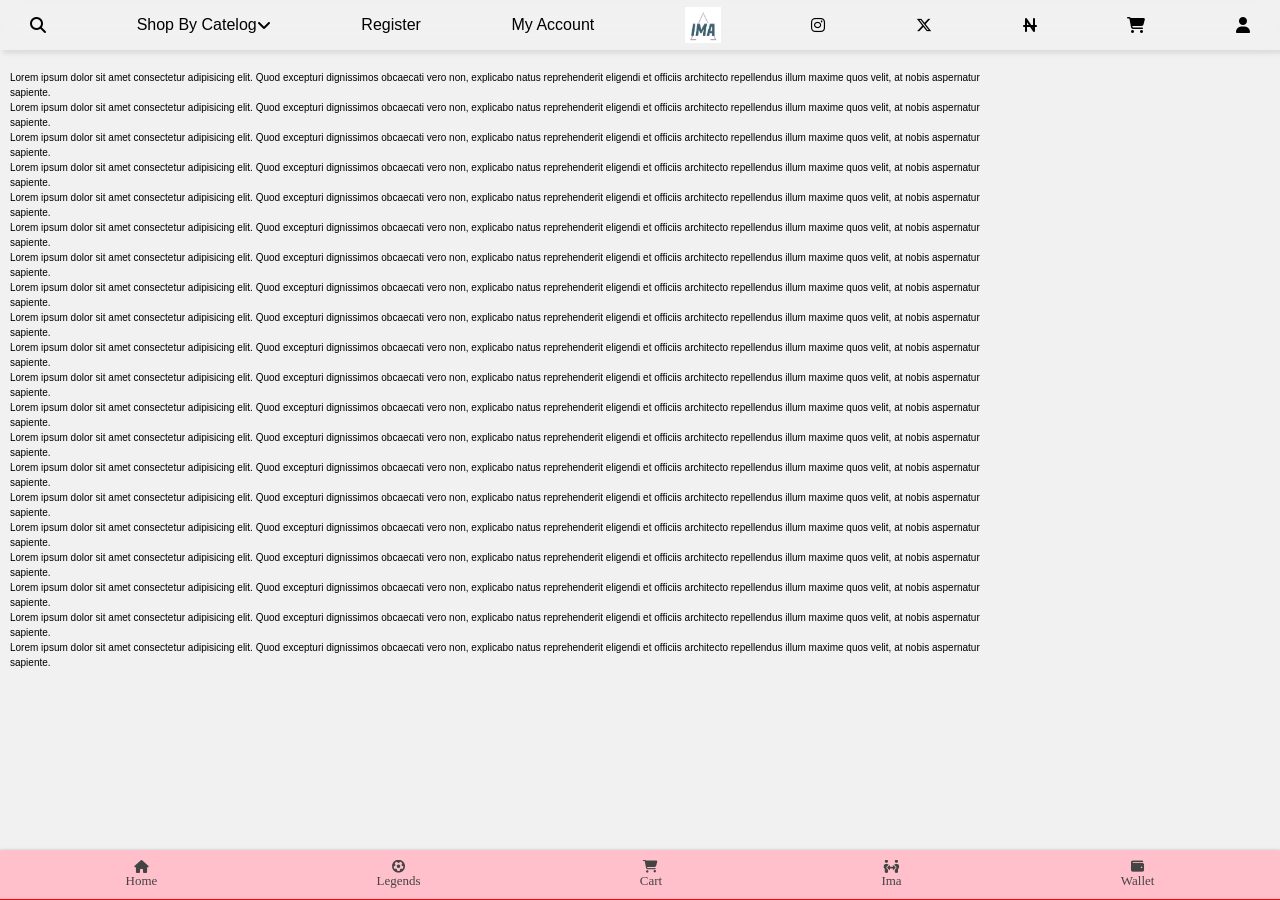
<file: index.html>
<!DOCTYPE html>
<html lang="en">
  <head>
    <meta charset="UTF-8" />
    <meta name="viewport" content="width=device-width, initial-scale=1.0" />
    <title>head-tag</title>
    <link rel="stylesheet" href="header.css" />
    <link
      rel="stylesheet"
      href="https://cdnjs.cloudflare.com/ajax/libs/font-awesome/6.7.2/css/all.min.css"
      integrity="sha512-Evv84Mr4kqVGRNSgIGL/F/aIDqQb7xQ2vcrdIwxfjThSH8CSR7PBEakCr51Ck+w+/U6swU2Im1vVX0SVk9ABhg=="
      crossorigin="anonymous"
      referrerpolicy="no-referrer"
    />
  </head>
  <body>
    <nav id="UseBar">
      <ul class="sidebar">
        <li onclick="hideSidebar()">
          <a href="#"><i class="fa-solid fa-backward"></i></a>
        </li>
        <li>
          <a href="#">Shop By Catelog<i class="fa-solid fa-angle-down"></i></a>
        </li>
        <li><a href="#">Register</a></li>
        <li><a href="#">My Account</a></li>
      </ul>

      <ul class="secondbar">
        <li class="tug-button" onclick="showSidebar()">
          <a href="#"><i class="fa-solid fa-bars"></i></a>
        </li>
        <li>
          <a href="#"><i class="fa-solid fa-magnifying-glass"></i></a>
        </li>
        <li class="hideOnMobileDive">
          <a href="#">Shop By Catelog<i class="fa-solid fa-angle-down"></i></a>
        </li>
        <li class="hideOnMobileDive">
          <a href="#">Register</a>
        </li>
        <li class="hideOnMobileDive"><a href="#">My Account</a></li>
        <li>
          <a href="#"><img class="photo-logo" src="logo.jpg" alt="logo" /></a>
        </li>
        <li class="hideOnMobileDive">
          <a href="#"><i class="fa-brands fa-instagram"></i></a>
        </li>
        <li class="hideOnMobileDive">
          <a href="#"><i class="fa-brands fa-x-twitter"></i></a>
        </li>
        <li>
          <a href="#"><i class="fa-solid fa-naira-sign"></i></a>
        </li>
        <li>
          <a href="#"><i class="fa-solid fa-cart-shopping"></i> </a>
        </li>
        <li class="hideOnMobileDive">
          <a href="#"><i class="fa-solid fa-user"></i></a>
        </li>
      </ul>
    </nav>

    <div class="section__1">
      <p>
        Lorem ipsum dolor sit amet consectetur adipisicing elit. Quod excepturi
        dignissimos obcaecati vero non, explicabo natus reprehenderit eligendi
        et officiis architecto repellendus illum maxime quos velit, at nobis
        aspernatur sapiente.
      </p>
      <p>
        Lorem ipsum dolor sit amet consectetur adipisicing elit. Quod excepturi
        dignissimos obcaecati vero non, explicabo natus reprehenderit eligendi
        et officiis architecto repellendus illum maxime quos velit, at nobis
        aspernatur sapiente.
      </p>
      <p>
        Lorem ipsum dolor sit amet consectetur adipisicing elit. Quod excepturi
        dignissimos obcaecati vero non, explicabo natus reprehenderit eligendi
        et officiis architecto repellendus illum maxime quos velit, at nobis
        aspernatur sapiente.
      </p>
      <p>
        Lorem ipsum dolor sit amet consectetur adipisicing elit. Quod excepturi
        dignissimos obcaecati vero non, explicabo natus reprehenderit eligendi
        et officiis architecto repellendus illum maxime quos velit, at nobis
        aspernatur sapiente.
      </p>
      <p>
        Lorem ipsum dolor sit amet consectetur adipisicing elit. Quod excepturi
        dignissimos obcaecati vero non, explicabo natus reprehenderit eligendi
        et officiis architecto repellendus illum maxime quos velit, at nobis
        aspernatur sapiente.
      </p>
      <p>
        Lorem ipsum dolor sit amet consectetur adipisicing elit. Quod excepturi
        dignissimos obcaecati vero non, explicabo natus reprehenderit eligendi
        et officiis architecto repellendus illum maxime quos velit, at nobis
        aspernatur sapiente.
      </p>
      <p>
        Lorem ipsum dolor sit amet consectetur adipisicing elit. Quod excepturi
        dignissimos obcaecati vero non, explicabo natus reprehenderit eligendi
        et officiis architecto repellendus illum maxime quos velit, at nobis
        aspernatur sapiente.
      </p>
      <p>
        Lorem ipsum dolor sit amet consectetur adipisicing elit. Quod excepturi
        dignissimos obcaecati vero non, explicabo natus reprehenderit eligendi
        et officiis architecto repellendus illum maxime quos velit, at nobis
        aspernatur sapiente.
      </p>
      <p>
        Lorem ipsum dolor sit amet consectetur adipisicing elit. Quod excepturi
        dignissimos obcaecati vero non, explicabo natus reprehenderit eligendi
        et officiis architecto repellendus illum maxime quos velit, at nobis
        aspernatur sapiente.
      </p>
      <p>
        Lorem ipsum dolor sit amet consectetur adipisicing elit. Quod excepturi
        dignissimos obcaecati vero non, explicabo natus reprehenderit eligendi
        et officiis architecto repellendus illum maxime quos velit, at nobis
        aspernatur sapiente.
      </p>
      <p>
        Lorem ipsum dolor sit amet consectetur adipisicing elit. Quod excepturi
        dignissimos obcaecati vero non, explicabo natus reprehenderit eligendi
        et officiis architecto repellendus illum maxime quos velit, at nobis
        aspernatur sapiente.
      </p>
      <p>
        Lorem ipsum dolor sit amet consectetur adipisicing elit. Quod excepturi
        dignissimos obcaecati vero non, explicabo natus reprehenderit eligendi
        et officiis architecto repellendus illum maxime quos velit, at nobis
        aspernatur sapiente.
      </p>
      <p>
        Lorem ipsum dolor sit amet consectetur adipisicing elit. Quod excepturi
        dignissimos obcaecati vero non, explicabo natus reprehenderit eligendi
        et officiis architecto repellendus illum maxime quos velit, at nobis
        aspernatur sapiente.
      </p>
      <p>
        Lorem ipsum dolor sit amet consectetur adipisicing elit. Quod excepturi
        dignissimos obcaecati vero non, explicabo natus reprehenderit eligendi
        et officiis architecto repellendus illum maxime quos velit, at nobis
        aspernatur sapiente.
      </p>
      <p>
        Lorem ipsum dolor sit amet consectetur adipisicing elit. Quod excepturi
        dignissimos obcaecati vero non, explicabo natus reprehenderit eligendi
        et officiis architecto repellendus illum maxime quos velit, at nobis
        aspernatur sapiente.
      </p>
      <p>
        Lorem ipsum dolor sit amet consectetur adipisicing elit. Quod excepturi
        dignissimos obcaecati vero non, explicabo natus reprehenderit eligendi
        et officiis architecto repellendus illum maxime quos velit, at nobis
        aspernatur sapiente.
      </p>
      <p>
        Lorem ipsum dolor sit amet consectetur adipisicing elit. Quod excepturi
        dignissimos obcaecati vero non, explicabo natus reprehenderit eligendi
        et officiis architecto repellendus illum maxime quos velit, at nobis
        aspernatur sapiente.
      </p>
      <p>
        Lorem ipsum dolor sit amet consectetur adipisicing elit. Quod excepturi
        dignissimos obcaecati vero non, explicabo natus reprehenderit eligendi
        et officiis architecto repellendus illum maxime quos velit, at nobis
        aspernatur sapiente.
      </p>
      <p>
        Lorem ipsum dolor sit amet consectetur adipisicing elit. Quod excepturi
        dignissimos obcaecati vero non, explicabo natus reprehenderit eligendi
        et officiis architecto repellendus illum maxime quos velit, at nobis
        aspernatur sapiente.
      </p>
      <p>
        Lorem ipsum dolor sit amet consectetur adipisicing elit. Quod excepturi
        dignissimos obcaecati vero non, explicabo natus reprehenderit eligendi
        et officiis architecto repellendus illum maxime quos velit, at nobis
        aspernatur sapiente.
      </p>
    </div>

    <div class="footer__section">
      <a href="#" class="footLink">
        <i class="fa-solid fa-house" class="footICon"></i>
        <span class="footText">Home</span>
      </a>
      <a href="#" class="footLink">
        <i class="fa-solid fa-futbol" class="footICon"></i>
        <span class="footText">Legends</span>
      </a>
      <a href="#" class="footLink">
        <i class="fa-solid fa-cart-shopping" class="footICon"></i>
        <span class="footText">Cart</span>
      </a>
      <a href="#" class="footLink">
        <i class="fa-solid fa-people-arrows" class="footICon"></i>
        <span class="footText">Ima</span>
      </a>
      <a href="#" class="footLink">
        <i class="fa-solid fa-wallet" class="footICon"></i>
        <span class="footText">Wallet</span>
      </a>
    </div>
    <script src="header.js"></script>
  </body>
</html>
</file>
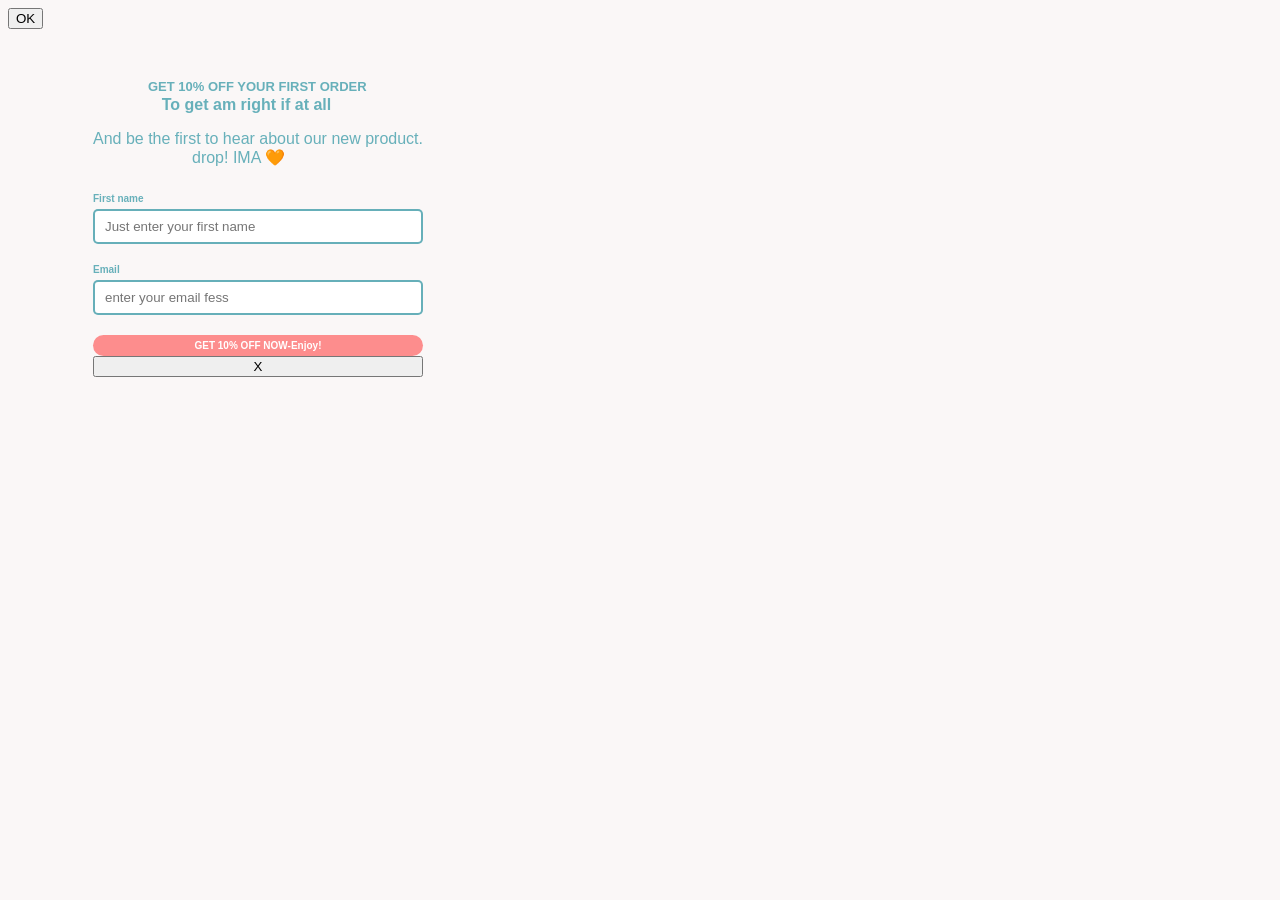
<file: alert.html>
<!DOCTYPE html>
<html lang="en">
  <head>
    <meta charset="UTF-8" />
    <meta name="viewport" content="width=device-width, initial-scale=1.0" />
    <title>IMA</title>
  </head>
  <link rel="stylesheet" href="alert.css" />
  <body>
    <div class="btn">
      <button type="button" onclick="checker()">OK</button>
    </div>
    <div class="popup" id="popup">
      <div class="header1">
        GET 10% OFF YOUR FIRST ORDER
        <p class="brk-button">To get am right if at all</p>
      </div>

      <div class="header2">
        And be the first to hear about our new product.
        <p class="imaone">drop! IMA &#129505;</p>
      </div>

      <label class="fname">First name</label>

      <input
        class="first-name-placeholder"
        type="text"
        placeholder="Just enter your first name"
      />
      <label class="emai">Email</label>
      <input
        class="second-name-placeholder"
        type="email"
        placeholder="enter your email fess"
      />
      <button class="butin">GET 10% OFF NOW-Enjoy!</button>
      <button class="cls-btn" type="button" onclick="checker(``)">X</button>
    </div>
    <!----<script> 
      let popup = document.querySelector(".popup");
      let openPopup= document.querySelector(".btn");
      let closePopup = document.querySelector(".cls-btn");

      openPopup.addEventListener(`click`, ()=> {
       ;
      })
       closePopup.addEventListener(`click`, ()=> {
        ;
      })

      function () {
        popup.classList.add(".open-popup");
      }
      function closePopup() {
        popup.classList.remove(".open-popup");
      }
    </script>----->

    <!---<script>
      alert(" ");
    </script>-->
    <!---<script>
      function checker() {
        var result = confirm();
        if (result === false) {
          event.preventDefault();
        }
      } 
    </script>--->
  </body>
</html>
</file>
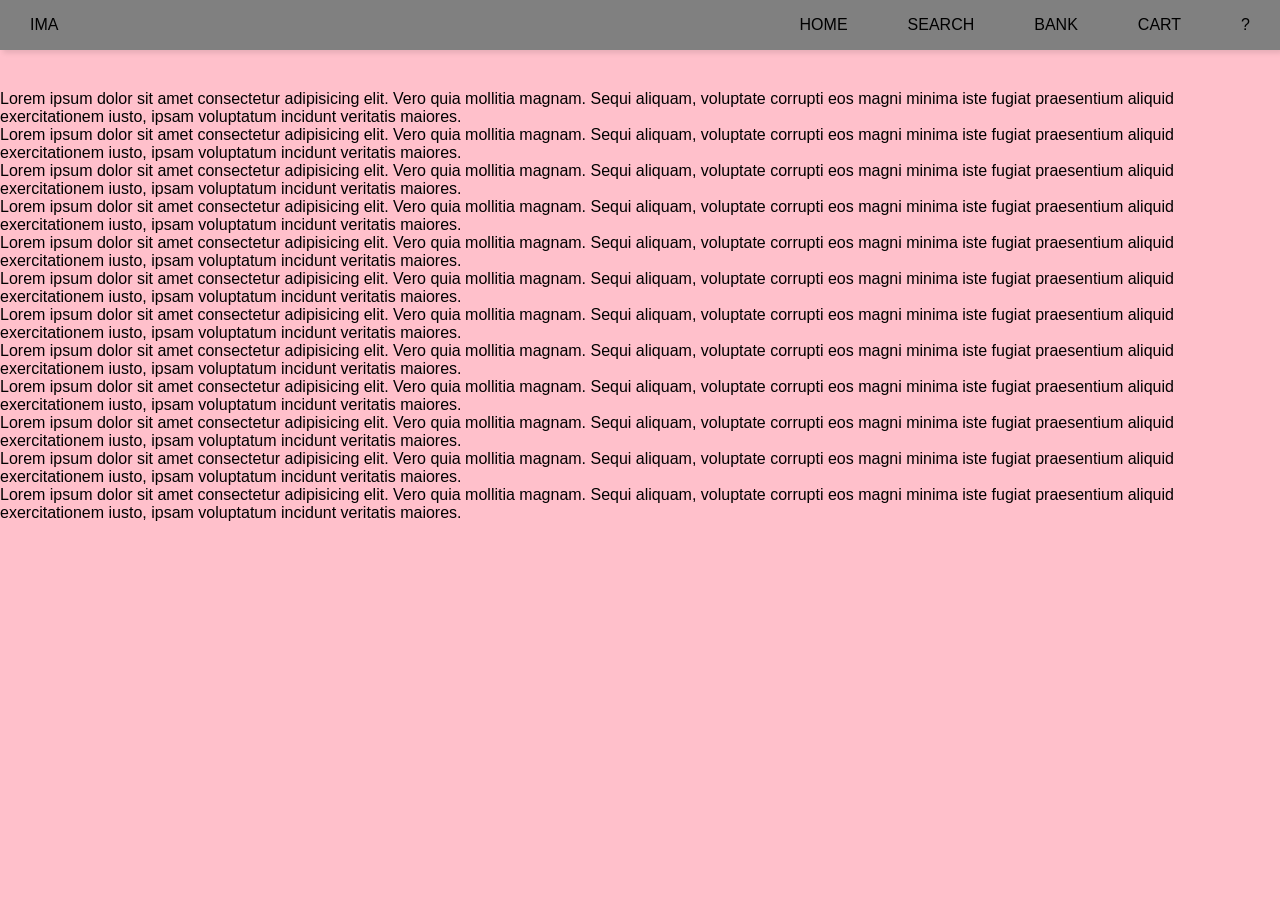
<file: header00.html>
<!DOCTYPE html>
<html lang="en">
  <head>
    <meta charset="UTF-8" />
    <meta name="viewport" content="width=device-width, initial-scale=1.0" />
    <title>Document</title>
    <link rel="stylesheet" href="index.css" />
    <link
      rel="stylesheet"
      href="https://cdnjs.cloudflare.com/ajax/libs/font-awesome/6.7.2/css/all.min.css"
      integrity="sha512-Evv84Mr4kqVGRNSgIGL/F/aIDqQb7xQ2vcrdIwxfjThSH8CSR7PBEakCr51Ck+w+/U6swU2Im1vVX0SVk9ABhg=="
      crossorigin="anonymous"
      referrerpolicy="no-referrer"
    />
  </head>
  <body>
    <div id="progress">
      <span id="progress-value">&#x1f815; </span>
    </div>
    <nav class="navEat" id="navEat">
      <ul class="sidebar">
        <li onclick="hideSidebar()">
          <a href="#"><i class="fa-solid fa-xmark"></i></a>
        </li>
        <li><a href="#">HOME</a></li>
        <li><a href="#">SEARCH</a></li>
        <li><a href="#">BANK</a></li>
        <li><a href="#">CART</a></li>
        <li><a href="#">?</a></li>
      </ul>
      <ul>
        <li><a href="#">IMA</a></li>
        <li class="hideOnMobile"><a href="#">HOME</a></li>
        <li class="hideOnMobile"><a href="#">SEARCH</a></li>
        <li class="hideOnMobile"><a href="#">BANK</a></li>
        <li class="hideOnMobile"><a href="#">CART</a></li>
        <li class="hideOnMobile"><a href="#">? </a></li>
        <li class="menu-button" onclick="showSidebar()">
          <a href="#"><i class="fa-solid fa-bars"></i></a>
        </li>
      </ul>
    </nav>

    <div>
      <p>
        Lorem ipsum dolor sit amet consectetur adipisicing elit. Vero quia
        mollitia magnam. Sequi aliquam, voluptate corrupti eos magni minima iste
        fugiat praesentium aliquid exercitationem iusto, ipsam voluptatum
        incidunt veritatis maiores.
      </p>
      <p>
        Lorem ipsum dolor sit amet consectetur adipisicing elit. Vero quia
        mollitia magnam. Sequi aliquam, voluptate corrupti eos magni minima iste
        fugiat praesentium aliquid exercitationem iusto, ipsam voluptatum
        incidunt veritatis maiores.
      </p>
      <p>
        Lorem ipsum dolor sit amet consectetur adipisicing elit. Vero quia
        mollitia magnam. Sequi aliquam, voluptate corrupti eos magni minima iste
        fugiat praesentium aliquid exercitationem iusto, ipsam voluptatum
        incidunt veritatis maiores.
      </p>
      <p>
        Lorem ipsum dolor sit amet consectetur adipisicing elit. Vero quia
        mollitia magnam. Sequi aliquam, voluptate corrupti eos magni minima iste
        fugiat praesentium aliquid exercitationem iusto, ipsam voluptatum
        incidunt veritatis maiores.
      </p>
      <p>
        Lorem ipsum dolor sit amet consectetur adipisicing elit. Vero quia
        mollitia magnam. Sequi aliquam, voluptate corrupti eos magni minima iste
        fugiat praesentium aliquid exercitationem iusto, ipsam voluptatum
        incidunt veritatis maiores.
      </p>
      <p>
        Lorem ipsum dolor sit amet consectetur adipisicing elit. Vero quia
        mollitia magnam. Sequi aliquam, voluptate corrupti eos magni minima iste
        fugiat praesentium aliquid exercitationem iusto, ipsam voluptatum
        incidunt veritatis maiores.
      </p>
      <p>
        Lorem ipsum dolor sit amet consectetur adipisicing elit. Vero quia
        mollitia magnam. Sequi aliquam, voluptate corrupti eos magni minima iste
        fugiat praesentium aliquid exercitationem iusto, ipsam voluptatum
        incidunt veritatis maiores.
      </p>
      <p>
        Lorem ipsum dolor sit amet consectetur adipisicing elit. Vero quia
        mollitia magnam. Sequi aliquam, voluptate corrupti eos magni minima iste
        fugiat praesentium aliquid exercitationem iusto, ipsam voluptatum
        incidunt veritatis maiores.
      </p>
      <p>
        Lorem ipsum dolor sit amet consectetur adipisicing elit. Vero quia
        mollitia magnam. Sequi aliquam, voluptate corrupti eos magni minima iste
        fugiat praesentium aliquid exercitationem iusto, ipsam voluptatum
        incidunt veritatis maiores.
      </p>
      <p>
        Lorem ipsum dolor sit amet consectetur adipisicing elit. Vero quia
        mollitia magnam. Sequi aliquam, voluptate corrupti eos magni minima iste
        fugiat praesentium aliquid exercitationem iusto, ipsam voluptatum
        incidunt veritatis maiores.
      </p>
      <p>
        Lorem ipsum dolor sit amet consectetur adipisicing elit. Vero quia
        mollitia magnam. Sequi aliquam, voluptate corrupti eos magni minima iste
        fugiat praesentium aliquid exercitationem iusto, ipsam voluptatum
        incidunt veritatis maiores.
      </p>
      <p>
        Lorem ipsum dolor sit amet consectetur adipisicing elit. Vero quia
        mollitia magnam. Sequi aliquam, voluptate corrupti eos magni minima iste
        fugiat praesentium aliquid exercitationem iusto, ipsam voluptatum
        incidunt veritatis maiores.
      </p>
    </div>

    <script src="index.js"></script>

    <script></script>
  </body>
</html>
</file>
<file: header.css>
:root{
  --color-primary:gray;
   --color-orange:rgba(225, 161, 0, 0.578);
   --color-blue: rgba(0, 0, 255, 0.092);
    --color-black-1:#212b38;
}
*{
  margin: 0;
  padding: 0;
  box-sizing:border-box;
}
body{
  font-family: Arial, sans-serif;
  background-color: #f1f1f1;
}

.photo-logo{
width: 36px ;
height: 36px;
}

nav{
  
  box-shadow: 3px 3px 5px rgba(0, 0, 0, 0.1);
  position: fixed;
  width: 100%;
  top: 0;
 
}
.secondbar{
 backdrop-filter: blur(10px);
}

nav ul{
  width: 100%;
  list-style: none;
  display: flex;
  justify-content: space-between;
  align-items: center;
}
nav li{
  height: 50px;
 
}
nav a{
  height: 100%;
  padding: 0 30px;
  text-decoration: none;
  display: flex;
  align-items: center;
  color: black;
}
.nav a:hover{
  color: #f0f0f0;
}
.sidebar{
  position: fixed;
  top: 0;
  left: 0;
  height: 100vh;
  width: 250px;
  z-index: 999;
  background-color: rgba(255, 255, 255, 0.2);
   backdrop-filter: blur(10px);
  box-shadow: -10px 0 10px rgba(0, 0, 0, 0.1);
   display: none;
  flex-direction: column;
  align-items: flex-start;
  justify-content: flex-start;
 }
.sidebar li{
  width: 100%;
 }
.sidebar a{
  width: 100%;
 }
.tug-button{
  display: none;
}

@media(max-width: 800px){
   .hideOnMobileDive{
    display: none;
  }
  .tug-button{
  display: block;
}
}
@media(max-width: 400px){
  .sidebar{
    width: 100%;
  }
}

.section__1{
  padding-top: 60px;
  margin: 10px;
  line-height: 1.5; 
  font-size: 10px; 
  max-width: 1000px; 
    
}

.footer__section{
  background-color: pink;
  position: fixed;
  bottom: 0;
  width: 100%;
  height: 50px; 
  display: flex;
  border-bottom: 1px solid red;
  min-height:  50px;
  align-items: center;
  justify-content: space-between;
  backdrop-filter: blur(6px);
  padding: 0.5em 1em; 
  overflow-x: auto; 
  box-shadow: 0 0 3px rgba(0, 0, 0, 0.2);    
}
.footText{
 font-family: dancing script;
 text-wrap: nowrap;
 text-transform: capitalize;
}
.footLink{
  display: flex;
  flex-direction: column;
  align-items: center;
  justify-content: center;
  text-decoration: none;
  white-space: nowrap;
  color: #444444;
  font-size: 13px;
  flex-grow: 1;
  min-width: 50px;
  overflow: hidden;
  -webkit-tap-highlight-color:transparent ;
  transition: background-color 0.1s ease-in-out;
}
.footLink:hover{
  background-color: #eeeeee;
}
.footICon{

}
</file>
<file: alert.css>
body{
  background-color: rgb(250, 247, 247);
  font-family: Arial, Helvetica, sans-serif;
}
.fname,
.emai,
.butin {
  display: block;
}
.popup
{
  display: grid;
  justify-content: center;
  width: 500px;
  /* top: 0;
  left: 50%;
   transform: translate(-50% -50%) scale(0.1);
  visibility: hidden;
  transition: transform 0.4s, top 0.4s; */
  
  
  
  
}
.header1{
  color: rgba(97, 173, 183, 0.964);
  padding-left: 55px;
  margin-top: 50px;
  font-weight: bolder;
  font-size: small;


}
.brk-button{
 padding-left: 5%;
 margin-top: 2px;
 font-size: medium;

  
}
.header2{
 color: rgba(97, 173, 183, 0.964);
 margin-top: 0;
}
.imaone{ 
  margin-top: 0;
  padding-left: 30%;
  padding-bottom: 10px;
 
}
.fname,
.emai{
   color: rgba(97, 173, 183, 0.964);
   font-size: x-small;
   font-weight: bold;
   margin-bottom: 5px;
}
.first-name-placeholder,
.second-name-placeholder{
  color: rgba(97, 173, 183, 0.964);
  box-sizing: border-box;
   border: 2px solid;
   height: 35px;
  border-radius: 5px;
  margin-bottom: 20px;
  padding-left: 10px;
  
}
.butin{
  color: #fff;
  font-size: x-small;
  font-weight: bolder;
  padding: 5px;
  border: none;
  border-radius: 50px;
  cursor: pointer;
  background-color: rgba(255, 0, 0, 0.433);
  
}
.btn{

}
/*
.open-popup{
 visibility: visible;
 top: 50%;
 transform: translate(-50% -50%) scale(1);
} */
</file>
<file: index.css>
*{
  margin: 0;
  padding: 0;
}
body{
  min-height: 100vh;
  background-color: pink;
  background-size: cover;
  background-repeat: no-repeat;
  background-position: center;
  font-family: 'Segoe UI', Tahoma, Geneva, Verdana, sans-serif;
}
html{
  scroll-behavior: smooth;
}
nav{
  background-color: gray;
  box-shadow: 3px 3px 5px rgba(0, 0, 0, 0.1);
  position: fixed;
  width: 100% !important;
   transition: top 0.5s ease-in-out;
  /* top: -60px;  */
  top: 0;
   
}


#progress{
 
 position: fixed;
 bottom: 40px;
  right: 10px;
  height: 60px;
   width: 60px;
   display: none;
  place-items: center;
  border-radius: 50%;
  box-shadow: 0 0 10px rgba(0, 0, 0, 0.2);
  cursor: pointer; 
  
  
}


#progress-value{
  display: block;
  height: calc(100% - 15px);
  width: calc(100% - 15px);
  background-color: blueviolet;
  text-align: center;
  border-radius: 50%;
  display: grid;
  font-size: 26px;
  color: #001a2e;
}

.link-Nav{
  transition: top 0.3s ease-in-out, opacity 0.3s ease-in-out;

}  
nav ul{
  width: 100%;
  list-style: none;
  display: flex;
  justify-content: flex-end;
  align-items: center;
}
nav li{
  height: 50px;
}
nav a{
  height: 100%;
  padding: 0 30px;
  text-decoration: none;
  display: flex;
  align-items: center;
  color: black;
}
nav a:hover{
  background-color: #f0f0f0;
}
nav li:first-child{
  margin-right: auto;
}
.sidebar{
  position: fixed;
  top: 0;
  right: 0;
  height: 100vh;
  width: 250px;
  z-index: 999;
  background-color: rgba(255, 255, 255, 0.2);
  backdrop-filter: blur(10px);
  box-shadow: -10px 0 10px rgba(0, 0, 0, 0.1);
  display: none;
  flex-direction: column;
  align-items: flex-start;
  justify-content: flex-start;
}
.sidebar li{
  width: 100%;
}
.sidebar a{
  width: 100%;
}

.fa-solid {
  width: 26px;
  height: 26px;
 
}
.menu-button{
  display: none;
}

@media(max-width: 800px) {
  .hideOnMobile{
    display: none;
  }
  .menu-button{
    display: block;
  }
}
@media(max-width: 400px) {
  .sidebar{
    width: 100%;
  }
}

div{
  box-sizing: border-box;
  padding-top: 90px;
}
</file>
